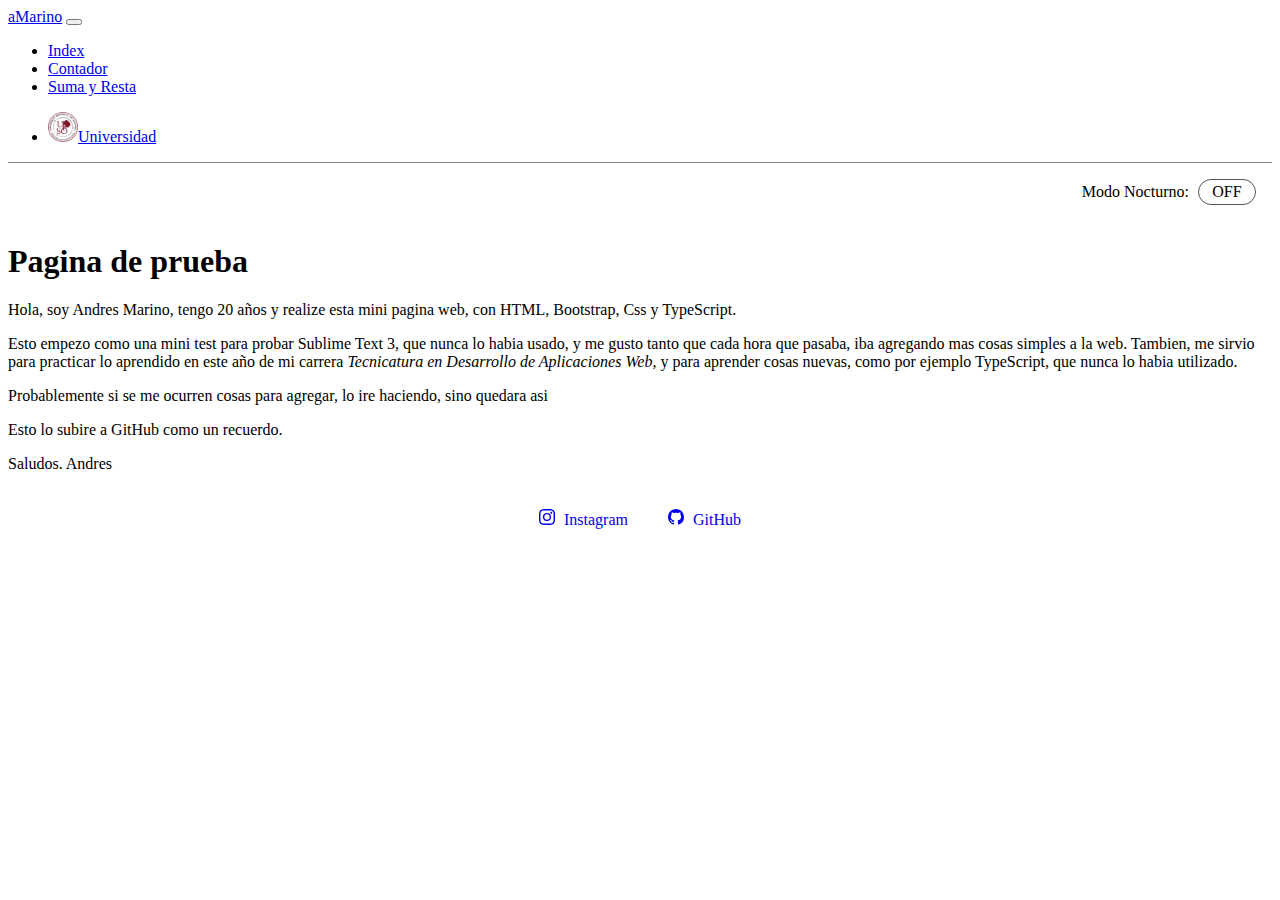
<file: index.html>
<!DOCTYPE html>
<html lang="en">
<head>
	<meta charset="UTF-8">
	<meta name="viewport" content="width=device-width, initial-scale=1.0">
	<script src="js/modo-noche.js" defer></script>
	<link href="https://cdn.jsdelivr.net/npm/bootstrap@5.0.0-beta1/dist/css/bootstrap.min.css" rel="stylesheet" integrity="sha384-giJF6kkoqNQ00vy+HMDP7azOuL0xtbfIcaT9wjKHr8RbDVddVHyTfAAsrekwKmP1" crossorigin="anonymous">
	<script src="https://cdn.jsdelivr.net/npm/bootstrap@5.0.0-beta1/dist/js/bootstrap.bundle.min.js" integrity="sha384-ygbV9kiqUc6oa4msXn9868pTtWMgiQaeYH7/t7LECLbyPA2x65Kgf80OJFdroafW" crossorigin="anonymous"></script>
	<link rel="stylesheet" href="css/style.css">
	<title>Prueba</title>
</head>
<body class="dia">
	<nav class="navbar navbar-expand-lg navbar-dark" id="nav">
		<div class="container-fluid">
			<a href="#" class="navbar-brand">aMarino</a>
			<button class="navbar-toggler" type="button" data-bs-toggle="collapse" data-bs-target="#navbarSupportedContent" aria-controls="navbarSupportedContent" aria-expanded="false" aria-label="Toggle navigation">
			    <span class="navbar-toggler-icon"></span>
			</button>
			<div class="collapse navbar-collapse" id="navbarSupportedContent">
				<ul class="navbar-nav mr-auto me-auto mb-2 mb-lg-0">
					<li class="nav-item">					
						<a href="index.html" class='nav-link' aria-current="page">Index</a>
					</li>
					<li class="nav-item">					
						<a href="contador.html" class='nav-link'>Contador</a>				
					</li>
					<li class="nav-item">					
						<a href="suma-resta.html" class="nav-link">Suma y Resta</a>
					</li>
				</ul>
				<ul class="navbar-nav ml-auto">
					<li class="nav-item">
						<a href="universidad.html" class="nav-link"><img src='src/img/UPSO-isologotipo-circular.png' width="30" height="30" class="mr-2">Universidad</a>
					</li>
				</ul>
			</div>
		</div>
	</nav>
	<div class="switch">
		Modo Nocturno: <span id="btnTema" class="innerSwitch">OFF</span>
	</div>
	<div class="text-center">
		<div class="mt-1 mb-5">
			<h1>Pagina de prueba</h1>
		</div>
		<div class="container-fluid">
			<p class="lead">Hola, soy Andres Marino, tengo 20 años y realize esta mini pagina web, con HTML, Bootstrap, Css y TypeScript.</p>
			<p class="lead">Esto empezo como una mini test para probar Sublime Text 3, que nunca lo habia usado, y me gusto tanto que cada hora que pasaba, iba agregando mas cosas simples a la web. Tambien, me sirvio para practicar lo aprendido en este año de mi carrera <em>Tecnicatura en Desarrollo de Aplicaciones Web</em>, y para aprender cosas nuevas, como por ejemplo TypeScript, que nunca lo habia utilizado.</p>
			<p class="lead">Probablemente si se me ocurren cosas para agregar, lo ire haciendo, sino quedara asi</p>
			<p class="lead">Esto lo subire a GitHub como un recuerdo.</p>
			<p class="lead">Saludos. Andres</p>
		</div>
	</div>
	<footer>
		<div class="redes-sociales">
			<div class="redes-sociales-item">
				<a href="https://www.instagram.com/andresmarino_/" target="blank" class="text-info">
					<svg xmlns="http://www.w3.org/2000/svg" width="16" height="16" fill="currentColor" class="bi bi-instagram" viewBox="0 0 16 16">
					  <path d="M8 0C5.829 0 5.556.01 4.703.048 3.85.088 3.269.222 2.76.42a3.917 3.917 0 0 0-1.417.923A3.927 3.927 0 0 0 .42 2.76C.222 3.268.087 3.85.048 4.7.01 5.555 0 5.827 0 8.001c0 2.172.01 2.444.048 3.297.04.852.174 1.433.372 1.942.205.526.478.972.923 1.417.444.445.89.719 1.416.923.51.198 1.09.333 1.942.372C5.555 15.99 5.827 16 8 16s2.444-.01 3.298-.048c.851-.04 1.434-.174 1.943-.372a3.916 3.916 0 0 0 1.416-.923c.445-.445.718-.891.923-1.417.197-.509.332-1.09.372-1.942C15.99 10.445 16 10.173 16 8s-.01-2.445-.048-3.299c-.04-.851-.175-1.433-.372-1.941a3.926 3.926 0 0 0-.923-1.417A3.911 3.911 0 0 0 13.24.42c-.51-.198-1.092-.333-1.943-.372C10.443.01 10.172 0 7.998 0h.003zm-.717 1.442h.718c2.136 0 2.389.007 3.232.046.78.035 1.204.166 1.486.275.373.145.64.319.92.599.28.28.453.546.598.92.11.281.24.705.275 1.485.039.843.047 1.096.047 3.231s-.008 2.389-.047 3.232c-.035.78-.166 1.203-.275 1.485a2.47 2.47 0 0 1-.599.919c-.28.28-.546.453-.92.598-.28.11-.704.24-1.485.276-.843.038-1.096.047-3.232.047s-2.39-.009-3.233-.047c-.78-.036-1.203-.166-1.485-.276a2.478 2.478 0 0 1-.92-.598 2.48 2.48 0 0 1-.6-.92c-.109-.281-.24-.705-.275-1.485-.038-.843-.046-1.096-.046-3.233 0-2.136.008-2.388.046-3.231.036-.78.166-1.204.276-1.486.145-.373.319-.64.599-.92.28-.28.546-.453.92-.598.282-.11.705-.24 1.485-.276.738-.034 1.024-.044 2.515-.045v.002zm4.988 1.328a.96.96 0 1 0 0 1.92.96.96 0 0 0 0-1.92zm-4.27 1.122a4.109 4.109 0 1 0 0 8.217 4.109 4.109 0 0 0 0-8.217zm0 1.441a2.667 2.667 0 1 1 0 5.334 2.667 2.667 0 0 1 0-5.334z"/>
					</svg>
					Instagram
				</a>
			</div>
			<div class="redes-sociales-item">
				<a href="https://github.com/a-Marino" target="blank" class="text-info">
					<svg xmlns="http://www.w3.org/2000/svg" width="16" height="16" fill="currentColor" class="bi bi-github" viewBox="0 0 16 16">
					  <path d="M8 0C3.58 0 0 3.58 0 8c0 3.54 2.29 6.53 5.47 7.59.4.07.55-.17.55-.38 0-.19-.01-.82-.01-1.49-2.01.37-2.53-.49-2.69-.94-.09-.23-.48-.94-.82-1.13-.28-.15-.68-.52-.01-.53.63-.01 1.08.58 1.23.82.72 1.21 1.87.87 2.33.66.07-.52.28-.87.51-1.07-1.78-.2-3.64-.89-3.64-3.95 0-.87.31-1.59.82-2.15-.08-.2-.36-1.02.08-2.12 0 0 .67-.21 2.2.82.64-.18 1.32-.27 2-.27.68 0 1.36.09 2 .27 1.53-1.04 2.2-.82 2.2-.82.44 1.1.16 1.92.08 2.12.51.56.82 1.27.82 2.15 0 3.07-1.87 3.75-3.65 3.95.29.25.54.73.54 1.48 0 1.07-.01 1.93-.01 2.2 0 .21.15.46.55.38A8.012 8.012 0 0 0 16 8c0-4.42-3.58-8-8-8z"/>
					</svg>
					GitHub
				</a>
			</div>
		</div>
	</footer>
</body>
</html>
</file>
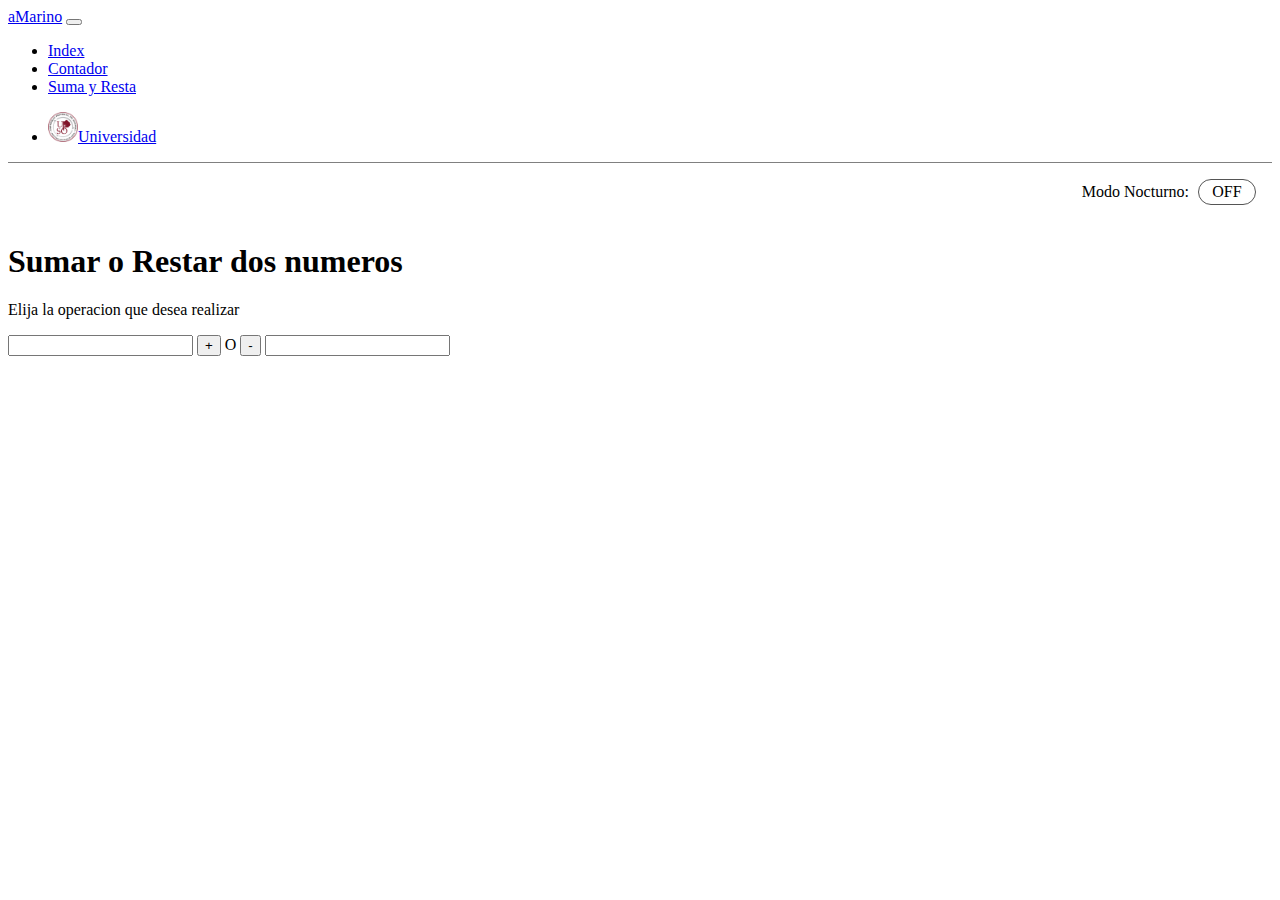
<file: suma-resta.html>
<!DOCTYPE html>
<html lang="en">
<head>
	<meta charset="UTF-8">
	<meta name="viewport" content="width=device-width, initial-scale=1.0">
	<link href="https://cdn.jsdelivr.net/npm/bootstrap@5.0.0-beta1/dist/css/bootstrap.min.css" rel="stylesheet" integrity="sha384-giJF6kkoqNQ00vy+HMDP7azOuL0xtbfIcaT9wjKHr8RbDVddVHyTfAAsrekwKmP1" crossorigin="anonymous">
	<script src="https://cdn.jsdelivr.net/npm/bootstrap@5.0.0-beta1/dist/js/bootstrap.bundle.min.js" integrity="sha384-ygbV9kiqUc6oa4msXn9868pTtWMgiQaeYH7/t7LECLbyPA2x65Kgf80OJFdroafW" crossorigin="anonymous"></script>
	<link rel="stylesheet" href="css/style.css">
	<script src="js/modo-noche.js" defer></script>
	<script src="js/suma-resta.js" defer></script>
	<title>Suma y Resta</title>
</head>
<body class="dia">
	<nav class="navbar navbar-expand-lg navbar-dark" id="nav">
		<div class="container-fluid">
			<a href="#" class="navbar-brand">aMarino</a>
			<button class="navbar-toggler" type="button" data-bs-toggle="collapse" data-bs-target="#navbarSupportedContent" aria-controls="navbarSupportedContent" aria-expanded="false" aria-label="Toggle navigation">
			    <span class="navbar-toggler-icon"></span>
			</button>
			<div class="collapse navbar-collapse" id="navbarSupportedContent">
				<ul class="navbar-nav mr-auto me-auto mb-2 mb-lg-0">
					<li class="nav-item">					
						<a href="index.html" class='nav-link' aria-current="page">Index</a>
					</li>
					<li class="nav-item">					
						<a href="contador.html" class='nav-link'>Contador</a>				
					</li>
					<li class="nav-item">					
						<a href="suma-resta.html" class="nav-link">Suma y Resta</a>
					</li>
				</ul>
				<ul class="navbar-nav ml-auto">
					<li class="nav-item">
						<a href="universidad.html" class="nav-link"><img src='src/img/UPSO-isologotipo-circular.png' width="30" height="30" class="mr-2">Universidad</a>
					</li>
				</ul>
			</div>
		</div>
	</nav>
	<div class="switch">
		Modo Nocturno: <span id="btnTema" class="innerSwitch">OFF</span>
	</div>
	<div class="text-center mt-5">
		<h1>Sumar o Restar dos numeros</h1>
		<p>Elija la operacion que desea realizar</p>
		<div class="text-center mt-4">
			<input type="number" id="numero1" required>
			<button id="sumar" class="btn btn-dark mx-2">+</button>
			<span>O</span>
			<button id="restar" class="btn btn-dark mx-2">-</button>
			<input type="number" id="numero2" required>
		</div>
		<div id="calculo" class="mt-3 display-4"></div>
	</div>	
</body>
</html>
</file>
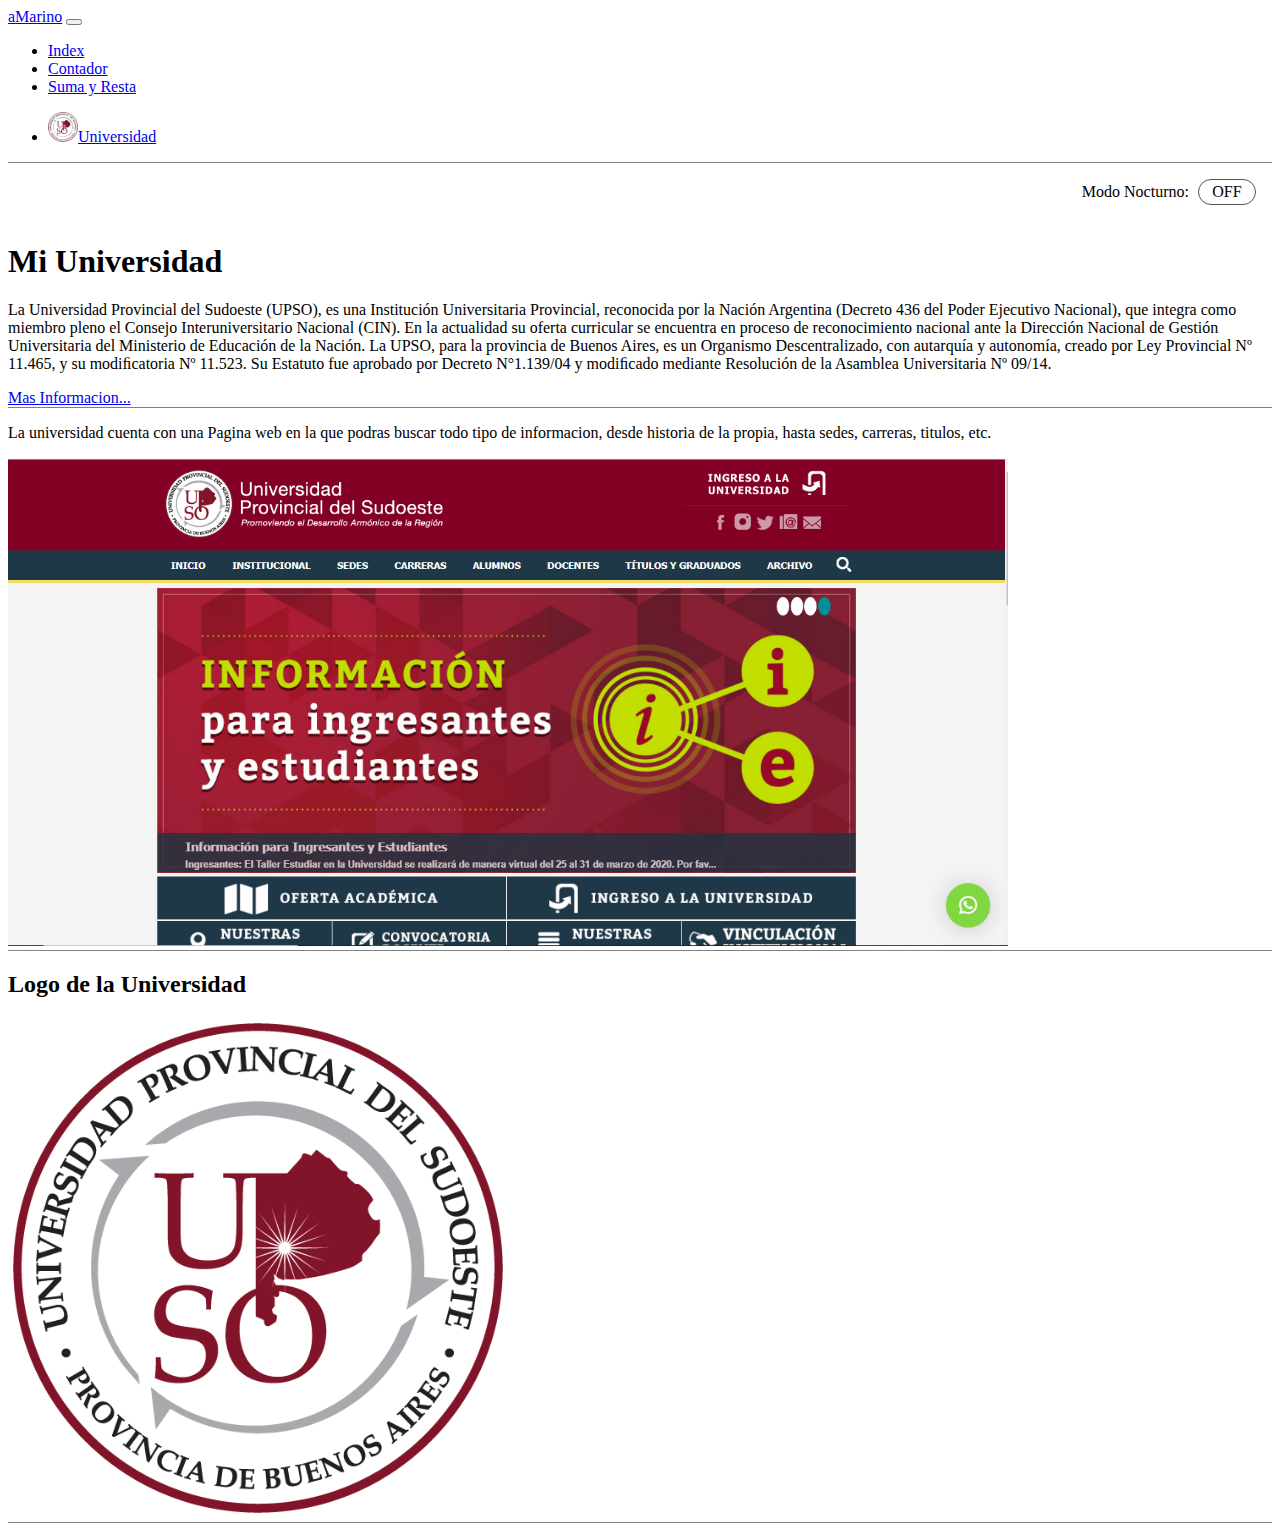
<file: universidad.html>
<!DOCTYPE html>
<html lang="en">
<head>
	<meta charset="UTF-8">
	<meta name="viewport" content="width=device-width, initial-scale=1.0">
	<script src="js/modo-noche.js" defer></script>
	<script src="js/universidad.js" defer></script>
	<link href="https://cdn.jsdelivr.net/npm/bootstrap@5.0.0-beta1/dist/css/bootstrap.min.css" rel="stylesheet" integrity="sha384-giJF6kkoqNQ00vy+HMDP7azOuL0xtbfIcaT9wjKHr8RbDVddVHyTfAAsrekwKmP1" crossorigin="anonymous">
	<script src="https://cdn.jsdelivr.net/npm/bootstrap@5.0.0-beta1/dist/js/bootstrap.bundle.min.js" integrity="sha384-ygbV9kiqUc6oa4msXn9868pTtWMgiQaeYH7/t7LECLbyPA2x65Kgf80OJFdroafW" crossorigin="anonymous"></script>
	<link rel="stylesheet" href="css/style.css">
	<title>Universidad</title>
</head>
<body class="dia">
	<nav class="navbar navbar-expand-lg navbar-dark" id="nav">
		<div class="container-fluid">
			<a href="#" class="navbar-brand">aMarino</a>
			<button class="navbar-toggler" type="button" data-bs-toggle="collapse" data-bs-target="#navbarSupportedContent" aria-controls="navbarSupportedContent" aria-expanded="false" aria-label="Toggle navigation">
			    <span class="navbar-toggler-icon"></span>
			</button>
			<div class="collapse navbar-collapse" id="navbarSupportedContent">
				<ul class="navbar-nav mr-auto me-auto mb-2 mb-lg-0">
					<li class="nav-item">					
						<a href="index.html" class='nav-link' aria-current="page">Index</a>
					</li>
					<li class="nav-item">					
						<a href="contador.html" class='nav-link'>Contador</a>				
					</li>
					<li class="nav-item">					
						<a href="suma-resta.html" class="nav-link">Suma y Resta</a>
					</li>
				</ul>
				<ul class="navbar-nav ml-auto">
					<li class="nav-item">
						<a href="universidad.html" class="nav-link"><img src='src/img/UPSO-isologotipo-circular.png' width="30" height="30" class="mr-2">Universidad</a>
					</li>
				</ul>
			</div>
		</div>
	</nav>
	<div class="switch">
		Modo Nocturno: <span id="btnTema" class="innerSwitch">OFF</span>
	</div>
	<main class="container-fluid">
		<div class="py-5" style="border-bottom: 1px solid gray">	
			<h1 class="text-center">Mi Universidad</h1>
			<p class="lead">La Universidad Provincial del Sudoeste (UPSO), es una Institución Universitaria Provincial, reconocida por la Nación Argentina (Decreto 436 del Poder Ejecutivo Nacional), que integra como miembro pleno el Consejo Interuniversitario Nacional (CIN). En la actualidad su oferta curricular se encuentra en proceso de reconocimiento nacional ante la Dirección Nacional de Gestión Universitaria del Ministerio de Educación de la Nación. La UPSO, para la provincia de Buenos Aires, es un Organismo Descentralizado, con autarquía y autonomía, creado por Ley Provincial Nº 11.465, y su modiﬁcatoria Nº 11.523. Su Estatuto fue aprobado por Decreto N°1.139/04 y modiﬁcado mediante Resolución de la Asamblea Universitaria Nº 09/14.</p>
			<a href="https://www.upso.edu.ar/nuestra-universidad/" class="d-flex justify-content-center text-info">Mas Informacion...</a>
		</div>
		<div class="d-flex flex-sm-row flex-md-row flex-column justify-content-start mt-4 py-4" class="py-5" style="border-bottom: 1px solid gray">
			<p class="lead px-3">La universidad cuenta con una Pagina web en la que podras buscar todo tipo de informacion, desde historia de la propia, hasta sedes, carreras, titulos, etc.</p>
			<div class="pagina-upso">
				<img src="src/img/pagina-UPSO.png" alt="pagina UPSO" class="img-fluid" id="pagina-upso">
			</div>
		</div>
		<div class="d-flex flex-column mt-3 py-5" style="border-bottom: 1px solid gray">
			<h2 class="text-center">Logo de la Universidad</h2>
			<img src="src/img/UPSO-isologotipo-circular.png" alt="Logo-UPSO" width=500 class="mt-3 mx-auto">
		</div>
	</main>
</body>
</html>
</file>
<file: css/style.css>
.noche {
	background-color: #1E1E2B;
	color: white;
}

.dia {
	background-color: white;
	color: black;
}

body {
	display: flex;
	flex-direction: column;
}

.switch {
	margin: 1rem;
	align-self: flex-end;
}

.innerSwitch {
	display: inline-block;
	cursor: pointer;
	border: 1px solid #555;
	border-radius: 1.25rem;
	width: 3.125rem;
	text-align: center;
	font-size: 1rem;
	padding: 0.19rem;
	margin-left: 0.315rem;
	transition: .3s;
}

.innerSwitch:hover {
	width: 3.5rem;
	margin-left: 0;
	transition: .3s;
}

.hechoPor {
	margin: 1rem;
	align-self: flex-start;
}

.navbar {
	border-bottom: 1px solid gray;
}

#pagina-upso {
	width: 1000px;
	height: auto;
}

.pagina-upso:hover {
	transform: scale(1.03);
	opacity: 0.7;
	transition: .2s;
}

.pagina-upso {
	position: relative;
	width: 100%;
	transition: .2s;
}

.pagina-upso:hover::after {
	content: 'Click para ingresar';
	position: absolute;
	left: 0;
	bottom: 0;
	margin-left: 10px;
	margin-left: 10px;
	padding: 6px 8px;
	max-width: calc((100%) - 60px);
	font-size: 12px;
	font-weight: 700;
	color: #fff;
	background-color: #1f98f4;
	box-sizing: border-box;
	border-radius: 2px;
	z-index: 0;
}

.redes-sociales {
	display: flex;
	justify-content: center;
	align-items: center;
}

.redes-sociales-item {
	margin: 20px;
}

.redes-sociales-item > a {
	text-decoration: none;
}

svg {
	margin-right: 5px;
}
</file>
